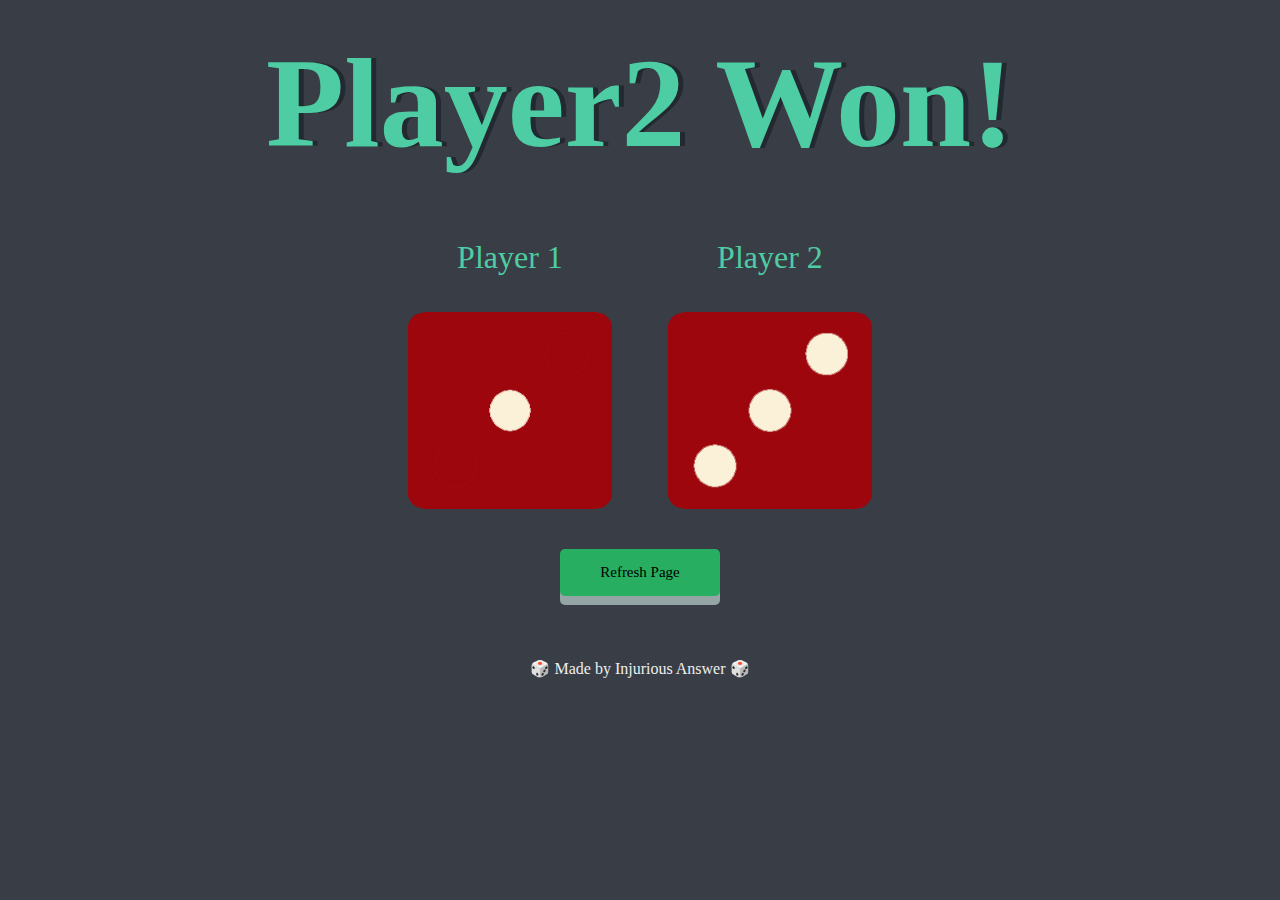
<file: index.html>
<!DOCTYPE html>
<html lang="en" dir="ltr">

<head>
  <meta charset="utf-8">
  <title>Dicee</title>
  <link rel="icon" href="images/favicon.png" sizes="16x16" type="image/png">
  <link rel="stylesheet" href="styles.css">
</head>

<body>

  <div class="container">
    <h1>Refresh Me</h1>

    <div class="dice">
      <p>Player 1</p>
      <img class="img1" src="images/dice6.png">
    </div>

    <div class="dice">
      <p>Player 2</p>
      <img class="img2" src="images/dice6.png">
    </div>

  </div>

  <button class="refresh" onClick="window.location.href=window.location.href">Refresh Page</button>

</body>

<footer>
  🎲 Made by Injurious Answer 🎲
</footer>
<script src="index.js"></script>

</html>
</file>
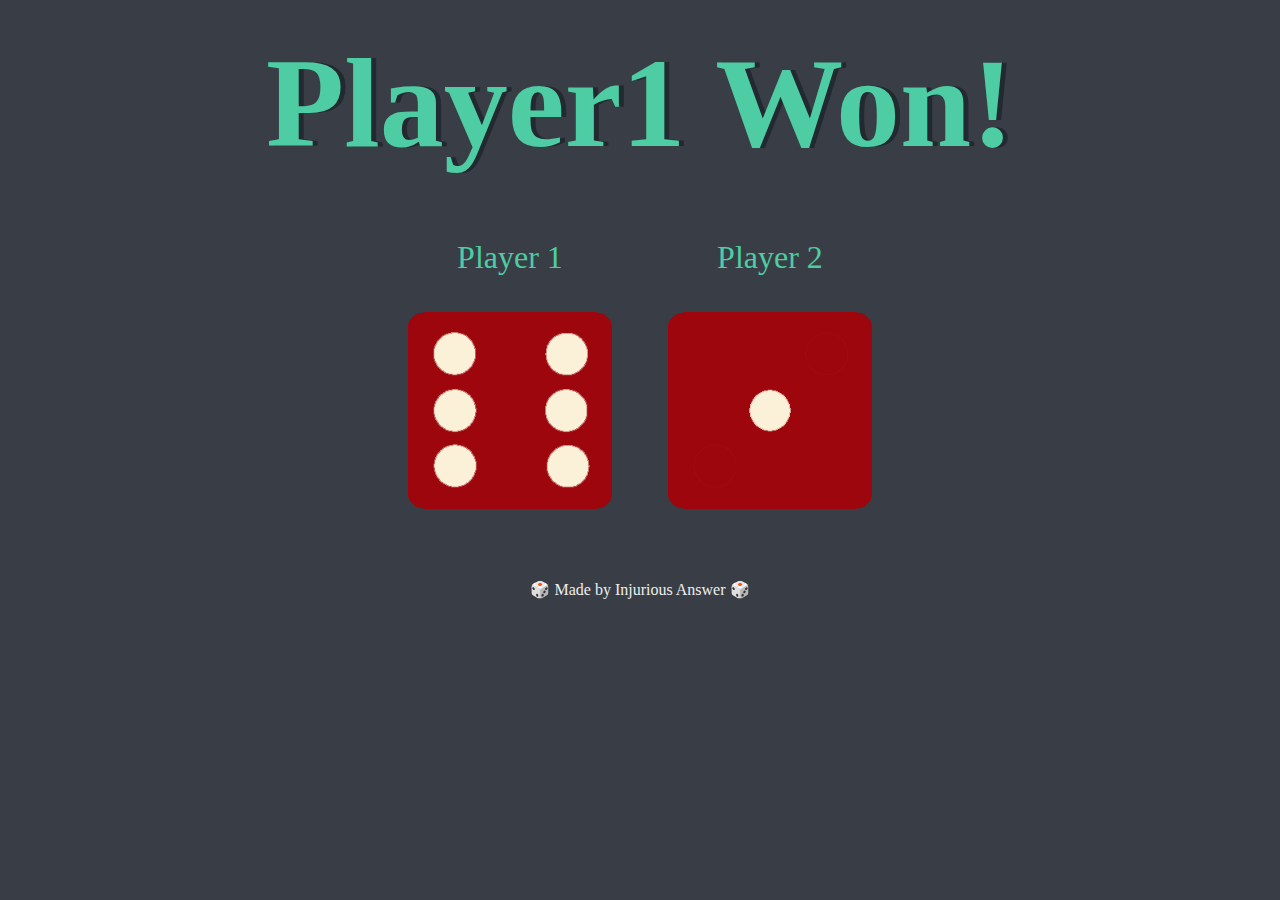
<file: dicee.html>
<!DOCTYPE html>
<html lang="en" dir="ltr">

<head>
  <meta charset="utf-8">
  <title>Dicee</title>
  <link rel="icon" href="images/favicon.png" sizes="16x16" type="image/png">
  <link rel="stylesheet" href="styles.css">
</head>

<body>

  <div class="container">
    <h1>Refresh Me</h1>

    <div class="dice">
      <p>Player 1</p>
      <img class="img1" src="images/dice6.png">
    </div>

    <div class="dice">
      <p>Player 2</p>
      <img class="img2" src="images/dice6.png">
    </div>

  </div>


</body>

<footer>
  🎲 Made by Injurious Answer 🎲
</footer>
<script src="index.js"></script>

</html>
</file>
<file: styles.css>
.container {
  width: 70%;
  margin: auto;
  text-align: center;
}

.dice {
  text-align: center;
  display: inline-block;
}

body {
  background-color: #393e46;
}

h1 {
  margin: 30px;
  font-family: "Lobster", cursive;
  text-shadow: 5px 0 #232931;
  font-size: 8rem;
  color: #4ecca3;
}

p {
  font-size: 2rem;
  color: #4ecca3;
  font-family: "Indie Flower", cursive;
}

img {
  width: 80%;
}

button{
  margin: auto;
  margin-top: 2rem;
  display: flex;
  text-align: center;
  font-family: "Lobster", cursive;
  font-size: 15px;
}

.refresh {
  padding:15px 40px;
  outline: none;
  background-color: #27ae60;
  border: none;
  border-radius:5px;
  box-shadow: 0 9px #95a5a6;
}

.refresh:hover{
  background-color: #4ecca3;
}

.refresh:active {
  background-color: #4ecca3;
  box-shadow: 0 5px #95a5a6;
  transform: translateY(4px);
}

footer {
  margin-top: 5%;
  color: #eeeeee;
  text-align: center;
  font-family: "Lobster", cursive;
}
</file>
